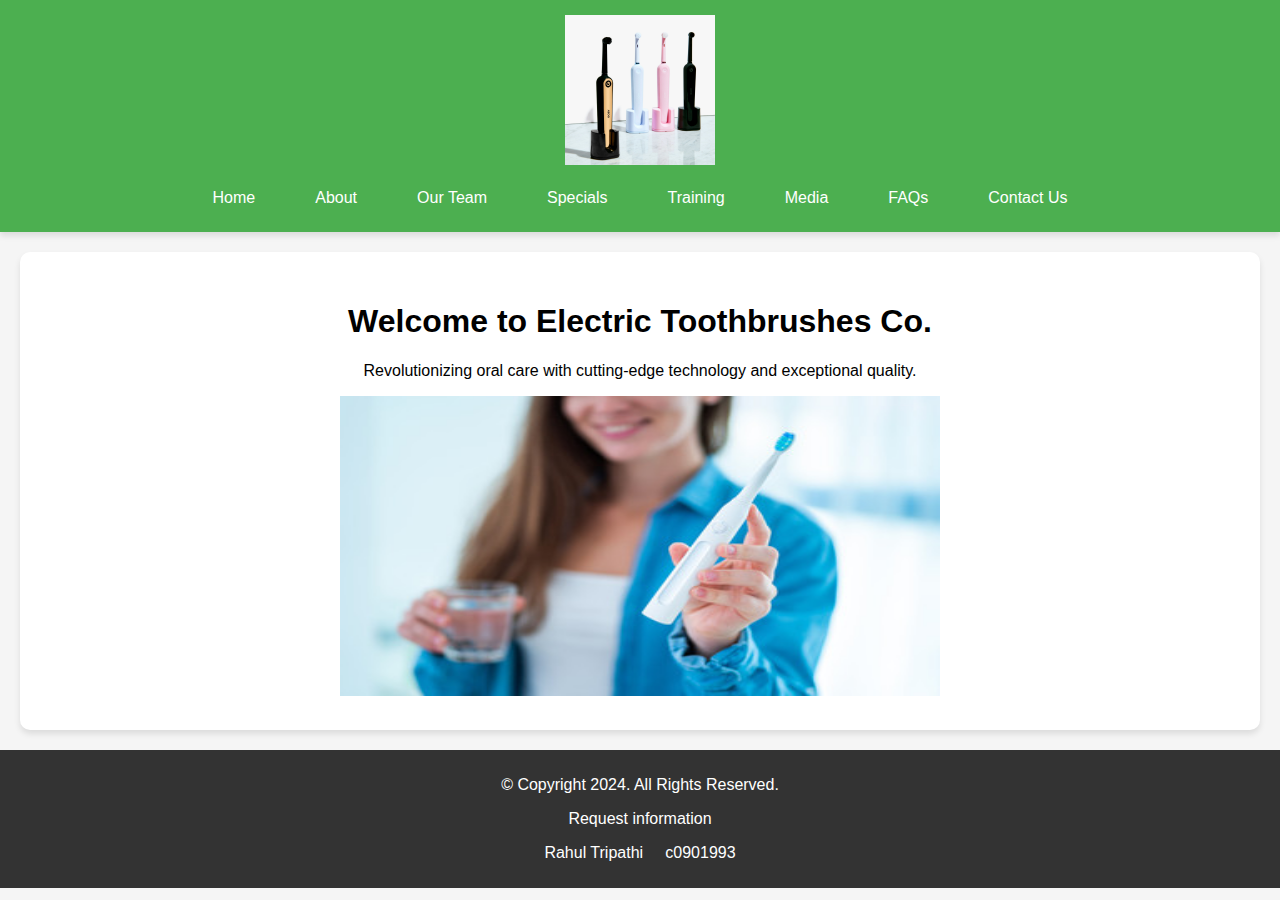
<file: index.html>
<!DOCTYPE html>
<!-- Comments: Rahul Tripathi, Student Number: c0901993 -->
<html lang="en">

<head>
    <meta charset="UTF-8">
    <meta name="viewport" content="width=device-width, initial-scale=1.0">
    <title>Electric Toothbrushes Co.</title>
    <link rel="stylesheet" href="css/style.css">
    <link rel="icon" href="favicon.png" type="image/x-icon">
    <link rel="shortcut icon" href="favicon.png" type="image/x-icon">

<body>
    <header>
        <img src="images/company_logo.jpg" alt="Electric Toothbrushes Co. Logo" width="150">
        <nav>
            <a href="index.html">Home</a>
            <!-- <a href="about.html">About</a> -->
            <a href="about.html">About</a>
            <!-- <a href="team.html">Our Team</a> -->
            <a href="team.html">Our Team</a>
            <a href="specials.html">Specials</a>
            <!-- <a href="training.html">Training</a> -->
            <a href="training.html">Training</a>
            <!-- <a href="media.html">Media</a> -->
            <a href="media.html">Media</a>
            <!-- <a href="faqs.html">FAQs</a> -->
            <a href="#">FAQs</a>
            <!-- <a href="contact.html">Contact Us</a> -->
            <a href="contact.html">Contact Us</a>
        </nav>
    </header>
    
    <main>
        <section class="welcome-section">
            <h1>Welcome to Electric Toothbrushes Co.</h1>
            <p>Revolutionizing oral care with cutting-edge technology and exceptional quality.</p>
            <img src="images/oral_care.jpg" alt="Oral Care Image" width="600" height="300">
        </section>
    </main>

    <footer>
        <p>&copy; Copyright 2024. All Rights Reserved.</p>
        <p><a href="mailto:info@electrictoothbrushesco.com">Request information</a></p>
        <p>Rahul Tripathi &nbsp; &nbsp; c0901993</p>
    </footer>
</body>
</html>
</file>
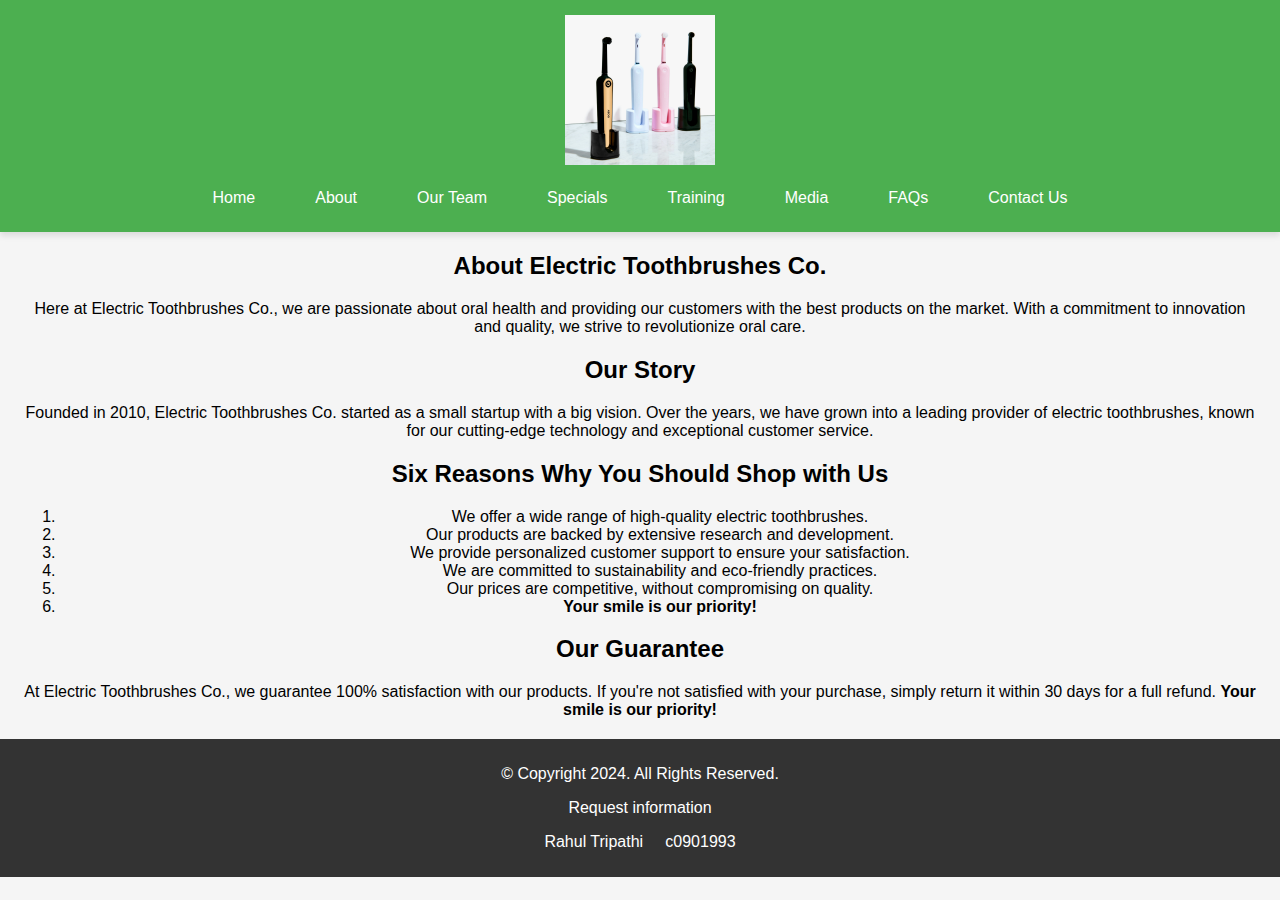
<file: about.html>
<!DOCTYPE html>
<!-- Comments: Rahul Tripathi, Student Number: c0901993 -->
<html lang="en">

<head>
    <meta charset="UTF-8">
    <meta name="viewport" content="width=device-width, initial-scale=1.0">
    <title>About - Electric Toothbrushes Co.</title>
    <link rel="stylesheet" href="css/style.css">
    <link rel="stylesheet" href="css/about.css">
    <link rel="icon" href="favicon.png" type="image/x-icon">
    <link rel="shortcut icon" href="favicon.png" type="image/x-icon">
</head>

<body>
    <header>
        <img src="images/company_logo.jpg" alt="Electric Toothbrushes Co. Logo" width="150">
        <nav>
            <a href="index.html">Home</a>
            <a href="about.html">About</a>
            <a href="team.html">Our Team</a>
            <a href="specials.html">Specials</a>
            <a href="training.html">Training</a>
            <a href="media.html">Media</a>
            <a href="#">FAQs</a>
            <a href="contact.html">Contact Us</a>
        </nav>
    </header>

    <main>
        <section class="about-section">
            <h2>About Electric Toothbrushes Co.</h2>
            <p>Here at Electric Toothbrushes Co., we are passionate about oral health and providing our customers with the best products on the market. With a commitment to innovation and quality, we strive to revolutionize oral care.</p>
        </section>

        <section class="our-story-section">
            <h2>Our Story</h2>
            <p>Founded in 2010, Electric Toothbrushes Co. started as a small startup with a big vision. Over the years, we have grown into a leading provider of electric toothbrushes, known for our cutting-edge technology and exceptional customer service.</p>
        </section>

        <section class="reasons-to-shop-section">
            <h2>Six Reasons Why You Should Shop with Us</h2>
            <ol>
                <li>We offer a wide range of high-quality electric toothbrushes.</li>
                <li>Our products are backed by extensive research and development.</li>
                <li>We provide personalized customer support to ensure your satisfaction.</li>
                <li>We are committed to sustainability and eco-friendly practices.</li>
                <li>Our prices are competitive, without compromising on quality.</li>
                <li><strong>Your smile is our priority!</strong></li>
            </ol>
        </section>

        <section class="our-guarantee-section">
            <h2>Our Guarantee</h2>
            <p>At Electric Toothbrushes Co., we guarantee 100% satisfaction with our products. If you're not satisfied with your purchase, simply return it within 30 days for a full refund. <b>Your smile is our priority!</b></p>
        </section>
    </main>

    <footer>
        <p>&copy; Copyright 2024. All Rights Reserved.</p>
        <p><a href="mailto:info@electrictoothbrushesco.com">Request information</a></p>
        <p>Rahul Tripathi &nbsp; &nbsp; c0901993</p>
    </footer>
</body>
</html>
</file>
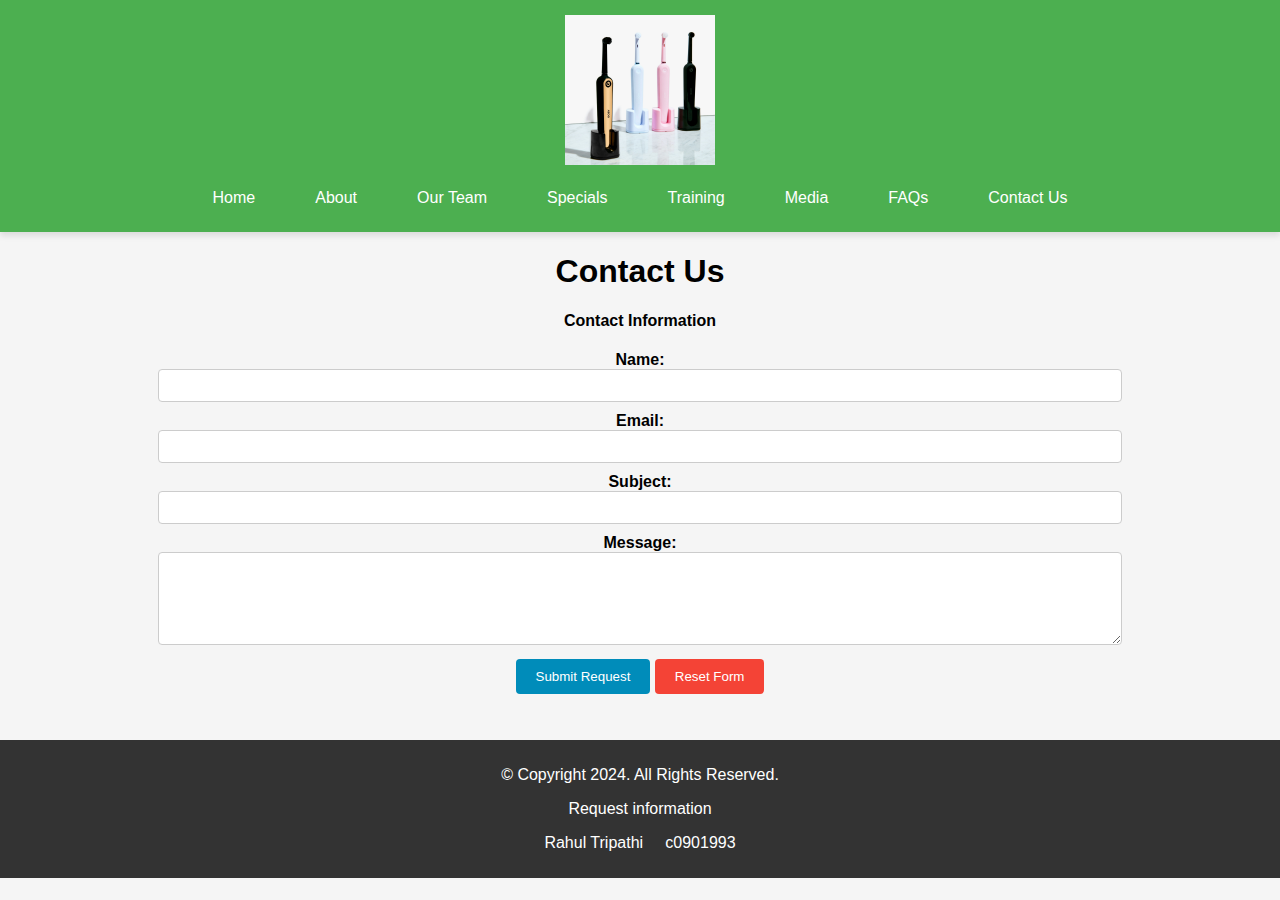
<file: contact.html>
<!DOCTYPE html>
<html lang="en">
<head>
    <meta charset="UTF-8">
    <meta name="viewport" content="width=device-width, initial-scale=1.0">
    <title>Contact Us - Electric Toothbrushes Co.</title>
    <link rel="stylesheet" href="css/style.css">
    <link rel="stylesheet" href="css/contact.css">
    <link rel="icon" href="favicon.png" type="image/x-icon">
    <link rel="shortcut icon" href="favicon.png" type="image/x-icon">
</head>
<body>
    <header>
        <img src="images/company_logo.jpg" alt="Electric Toothbrushes Co. Logo" width="150">
        <nav>
            <a href="index.html">Home</a>
            <a href="about.html">About</a>
            <a href="team.html">Our Team</a>
            <a href="specials.html">Specials</a>
            <a href="training.html">Training</a>
            <a href="media.html">Media</a>
            <a href="#">FAQs</a>
            <a href="contact.html">Contact Us</a>
        </nav>
    </header>
    
    <main>
        <h1>Contact Us</h1>
        <form action="#" method="post">
            <fieldset>
                <legend>Contact Information</legend>
                <ol>
                    <li>
                        <label for="name">Name:</label>
                        <input type="text" id="name" name="name" required>
                    </li>
                    <li>
                        <label for="email">Email:</label>
                        <input type="email" id="email" name="email" required>
                    </li>
                    <li>
                        <label for="subject">Subject:</label>
                        <input type="text" id="subject" name="subject">
                    </li>
                    <li>
                        <label for="message">Message:</label>
                        <textarea id="message" name="message" rows="5" required></textarea>
                    </li>
                    <li>
                        <button type="submit">Submit Request</button>
                        <button type="reset">Reset Form</button>
                    </li>
                </ol>
            </fieldset>
        </form>
    </main>

    <footer>
        <p>&copy; Copyright 2024. All Rights Reserved.</p>
        <p><a href="mailto:info@electrictoothbrushesco.com">Request information</a></p>
        <p>Rahul Tripathi &nbsp; &nbsp; c0901993</p>
    </footer>
</body>
</html>
</file>
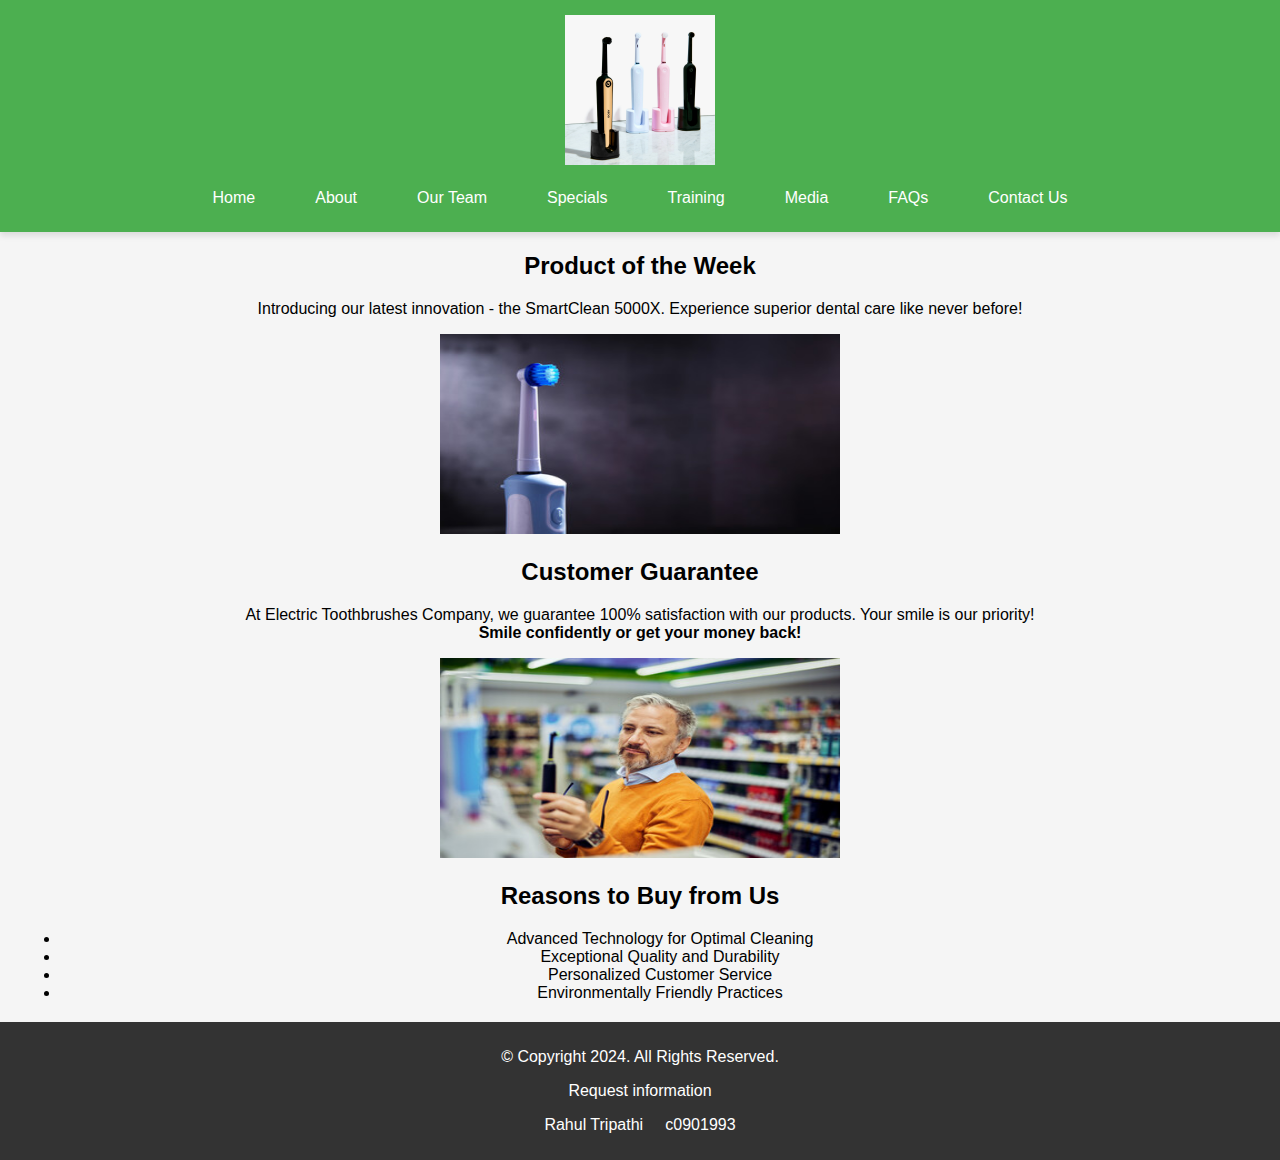
<file: specials.html>
<!DOCTYPE html>
<!-- Comments: Rahul Tripathi, Student Number: c0901993 -->
<html lang="en">

<head>
    <meta charset="UTF-8">
    <meta name="viewport" content="width=device-width, initial-scale=1.0">
    <title>Specials - Electric Toothbrushes Company</title>
    <link rel="stylesheet" href="css/style.css">
    <link rel="icon" href="favicon.png" type="image/x-icon">
    <link rel="shortcut icon" href="favicon.png" type="image/x-icon">
</head>

<body>
    <header>
        <a href="index.html">
            <img src="images/company_logo.jpg" alt="Electric Toothbrushes Co. Logo" width="150">
        </a>
        <nav>
            <a href="index.html">Home</a>
            <!-- <a href="about.html">About</a> -->
            <a href="about.html">About</a>
            <!-- <a href="team.html">Our Team</a> -->
            <a href="team.html">Our Team</a>
            <a href="specials.html">Specials</a>
            <!-- <a href="training.html">Training</a> -->
            <a href="training.html">Training</a>
            <!-- <a href="media.html">Media</a> -->
            <a href="media.html">Media</a>
            <!-- <a href="faqs.html">FAQs</a> -->
            <a href="#">FAQs</a>
            <!-- <a href="contact.html">Contact Us</a> -->
            <a href="contact.html">Contact Us</a>
        </nav>
    </header>

    <main>
        <section class="special-banner">

        <section class="product-of-the-week">
            <h2>Product of the Week</h2>
            <p>Introducing our latest innovation - the SmartClean 5000X. Experience superior dental care like never before!</p>
            <img src="images/product_image.jpg" alt="Product of the Week" width="400" height="200">
        </section>

        </section>

        <section class="customer-guarantee">
            <h2>Customer Guarantee</h2>
            <p>At Electric Toothbrushes Company, we guarantee 100% satisfaction with our products. Your smile is our priority!
                <br><strong>Smile confidently or get your money back!</strong></p>
            <img src="images/guarantee_image.jpg" alt="Customer Guarantee" width="400" height="200">
        </section>

        <section class="reasons-to-buy">
            <h2>Reasons to Buy from Us</h2>
            <ul>
                <li>Advanced Technology for Optimal Cleaning</li>
                <li>Exceptional Quality and Durability</li>
                <li>Personalized Customer Service</li>
                <li>Environmentally Friendly Practices</li>
            </ul>
        </section>
    </main>

    <footer>
        <p>&copy; Copyright 2024. All Rights Reserved.</p>
        <p><a href="mailto:info@electrictoothbrushesco.com">Request information</a></p>
        <p>Rahul Tripathi &nbsp; &nbsp; c0901993</p>
    </footer>
</body>
</html>
</file>
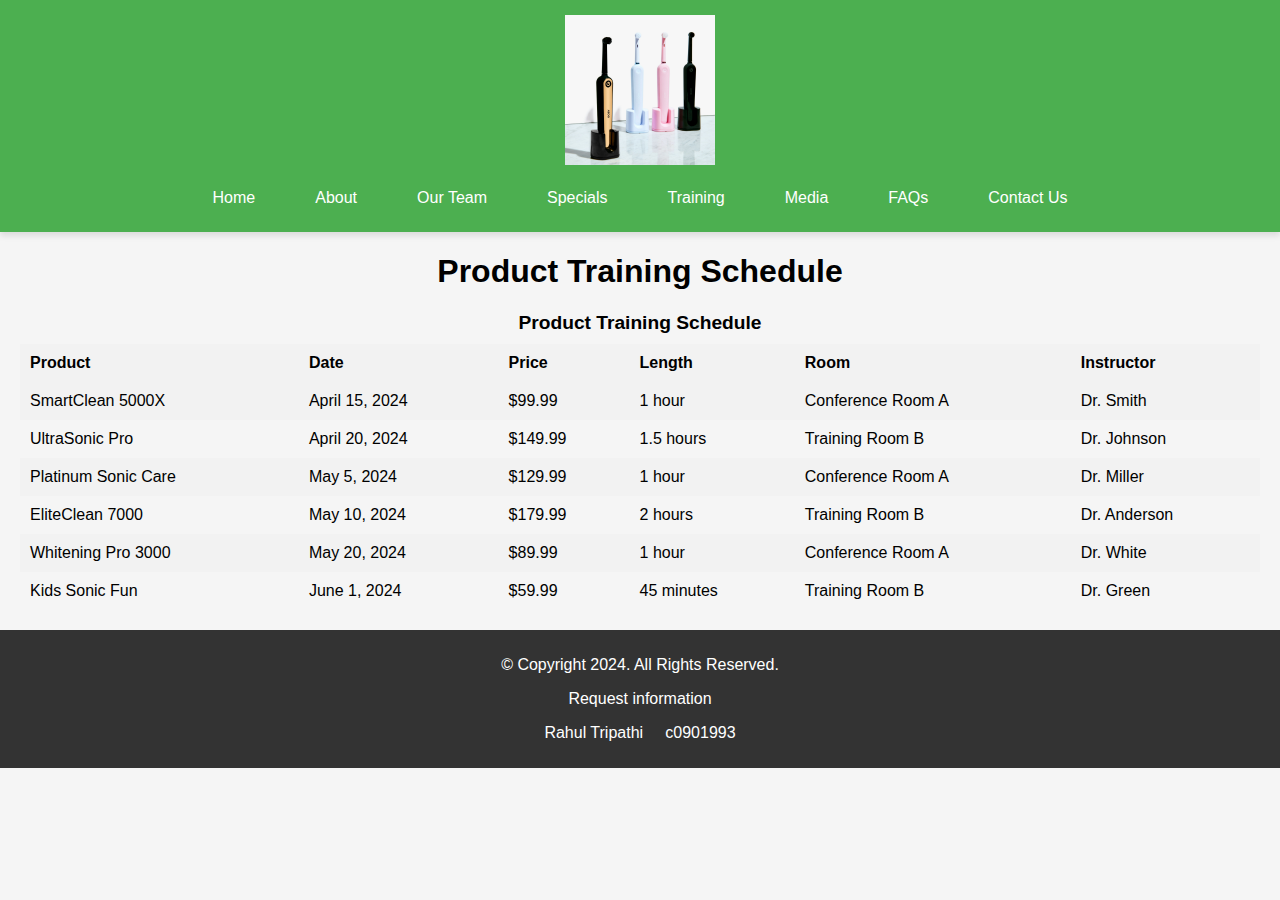
<file: training.html>
<!DOCTYPE html>
<!-- Comments: Rahul Tripathi, Student Number: c0901993 -->
<html lang="en">

<head>
    <meta charset="UTF-8">
    <meta name="viewport" content="width=device-width, initial-scale=1.0">
    <title>Training - Electric Toothbrushes Co.</title>
    <link rel="stylesheet" href="css/style.css">
    <link rel="stylesheet" href="css/training.css">
    <link rel="icon" href="favicon.png" type="image/x-icon">
    <link rel="shortcut icon" href="favicon.png" type="image/x-icon">
</head>

<body>
    <header>
        <img src="images/company_logo.jpg" alt="Electric Toothbrushes Co. Logo" width="150">
        <nav>
            <a href="index.html">Home</a>
            <a href="about.html">About</a>
            <a href="team.html">Our Team</a>
            <a href="specials.html">Specials</a>
            <a href="training.html">Training</a>
            <a href="media.html">Media</a>
            <a href="#">FAQs</a>
            <a href="contact.html">Contact Us</a>
        </nav>
    </header>

    <main>
        <h1>Product Training Schedule</h1>
        <table>
            <caption>Product Training Schedule</caption>
            <thead>
                <tr>
                    <th>Product</th>
                    <th>Date</th>
                    <th>Price</th>
                    <th>Length</th>
                    <th>Room</th>
                    <th>Instructor</th>
                </tr>
            </thead>
            <tbody>
                <tr>
                    <td>SmartClean 5000X</td>
                    <td>April 15, 2024</td>
                    <td>$99.99</td>
                    <td>1 hour</td>
                    <td>Conference Room A</td>
                    <td>Dr. Smith</td>
                </tr>
                <tr>
                    <td>UltraSonic Pro</td>
                    <td>April 20, 2024</td>
                    <td>$149.99</td>
                    <td>1.5 hours</td>
                    <td>Training Room B</td>
                    <td>Dr. Johnson</td>
                </tr>
                <tr>
                    <td>Platinum Sonic Care</td>
                    <td>May 5, 2024</td>
                    <td>$129.99</td>
                    <td>1 hour</td>
                    <td>Conference Room A</td>
                    <td>Dr. Miller</td>
                </tr>
                <tr>
                    <td>EliteClean 7000</td>
                    <td>May 10, 2024</td>
                    <td>$179.99</td>
                    <td>2 hours</td>
                    <td>Training Room B</td>
                    <td>Dr. Anderson</td>
                </tr>
                <tr>
                    <td>Whitening Pro 3000</td>
                    <td>May 20, 2024</td>
                    <td>$89.99</td>
                    <td>1 hour</td>
                    <td>Conference Room A</td>
                    <td>Dr. White</td>
                </tr>
                <tr>
                    <td>Kids Sonic Fun</td>
                    <td>June 1, 2024</td>
                    <td>$59.99</td>
                    <td>45 minutes</td>
                    <td>Training Room B</td>
                    <td>Dr. Green</td>
                </tr>
            </tbody>
            
        </table>
        <section>
                
        </section>
    </main>

    <footer>
        <p>&copy; Copyright 2024. All Rights Reserved.</p>
        <p><a href="mailto:info@electrictoothbrushesco.com">Request information</a></p>
        <p>Rahul Tripathi &nbsp; &nbsp; c0901993</p>
    </footer>
</body>
</html>
</file>
<file: css/style.css>
body {
    font-family: 'Arial', sans-serif;
    background-color: #f5f5f5;
    margin: 0;
    overflow-x: hidden; /* Prevent horizontal scrolling */
}

header {
    background-color: #4CAF50;
    color: #fff;
    padding: 15px 0;
    text-align: center;
    box-shadow: 0 4px 6px rgba(0, 0, 0, 0.1);
}

nav {
    display: flex;
    justify-content: center;
    margin-top: 10px;
}

nav a {
    color: #fff;
    text-decoration: none;
    padding: 10px 20px;
    margin: 0 10px;
    border-radius: 5px;
    transition: background-color 0.3s;
}

nav a:hover {
    background-color: #333;
}

main {
    text-align: center;
    margin: 20px;
}

.welcome-section {
    background-color: #fff;
    padding: 30px;
    border-radius: 10px;
    box-shadow: 0 4px 6px rgba(0, 0, 0, 0.1);
}

footer {
    background-color: #333;
    color: #fff;
    text-align: center;
    padding: 10px 0;
}

footer a {
    color: #fff;
    text-decoration: none;
}

footer a:hover {
    text-decoration: underline;
}

/* Responsive design */
@media only screen and (max-width: 600px) {
    header {
        padding: 10px 0;
    }

    nav {
        flex-direction: column;
        align-items: center;
        margin-top: 5px;
    }

    nav a {
        margin: 5px 0;
    }
}

@media only screen and (min-width: 601px) and (max-width: 1024px) {
    nav {
        margin-top: 10px; 

    main {
        margin: 10px;
    }
}

@media only screen and (min-width: 1025px) {
    /* Styles for desktop viewport */
    nav {
        margin-top: 20px;
    }

    main {
        margin: 20px
    }
}
}
</file>
<file: css/about.css>
/* Styles for about.html */

/* Responsive design */
@media only screen and (max-width: 600px) {
    /* Styles for mobile viewport */
}

@media only screen and (min-width: 601px) and (max-width: 1024px) {
    /* Styles for tablet viewport */
}

@media only screen and (min-width: 1025px) {
    /* Styles for desktop viewport */
}
</file>
<file: css/contact.css>
/* Styles for contact.html */

/* Form styles */
form {
    width: 80%; /* Set width of form */
    margin: 0 auto; /* Center the form */
}

fieldset {
    border: none;
    margin-bottom: 20px;
}

legend {
    font-weight: bold;
}

ol {
    list-style-type: none;
    padding: 0;
}

li {
    margin-bottom: 10px;
}

label {
    display: block;
    font-weight: bold;
}

input[type="text"],
input[type="email"],
textarea {
    width: 100%;
    padding: 8px;
    border: 1px solid #ccc;
    border-radius: 4px;
    box-sizing: border-box;
}

button {
    padding: 10px 20px;
    border: none;
    border-radius: 4px;
    background-color: #4CAF50;
    color: white;
    cursor: pointer;
}

button[type="submit"] {
    background-color: #008CBA;
}

button[type="reset"] {
    background-color: #f44336;
}

button:hover {
    background-color: #45a049;
}
</file>
<file: css/training.css>
/* Styles for training.html */

/* Table styles */
table {
    width: 100%;
    border-collapse: collapse;
}

caption {
    font-weight: bold;
    font-size: 1.2em;
    margin-bottom: 10px;
}

th, td {
    padding: 10px;
    text-align: left;
}

th {
    background-color: #f2f2f2;
}

tbody tr:nth-child(odd) {
    background-color: #f2f2f2;
}

tbody tr:hover {
    background-color: #ddd;
}
</file>
